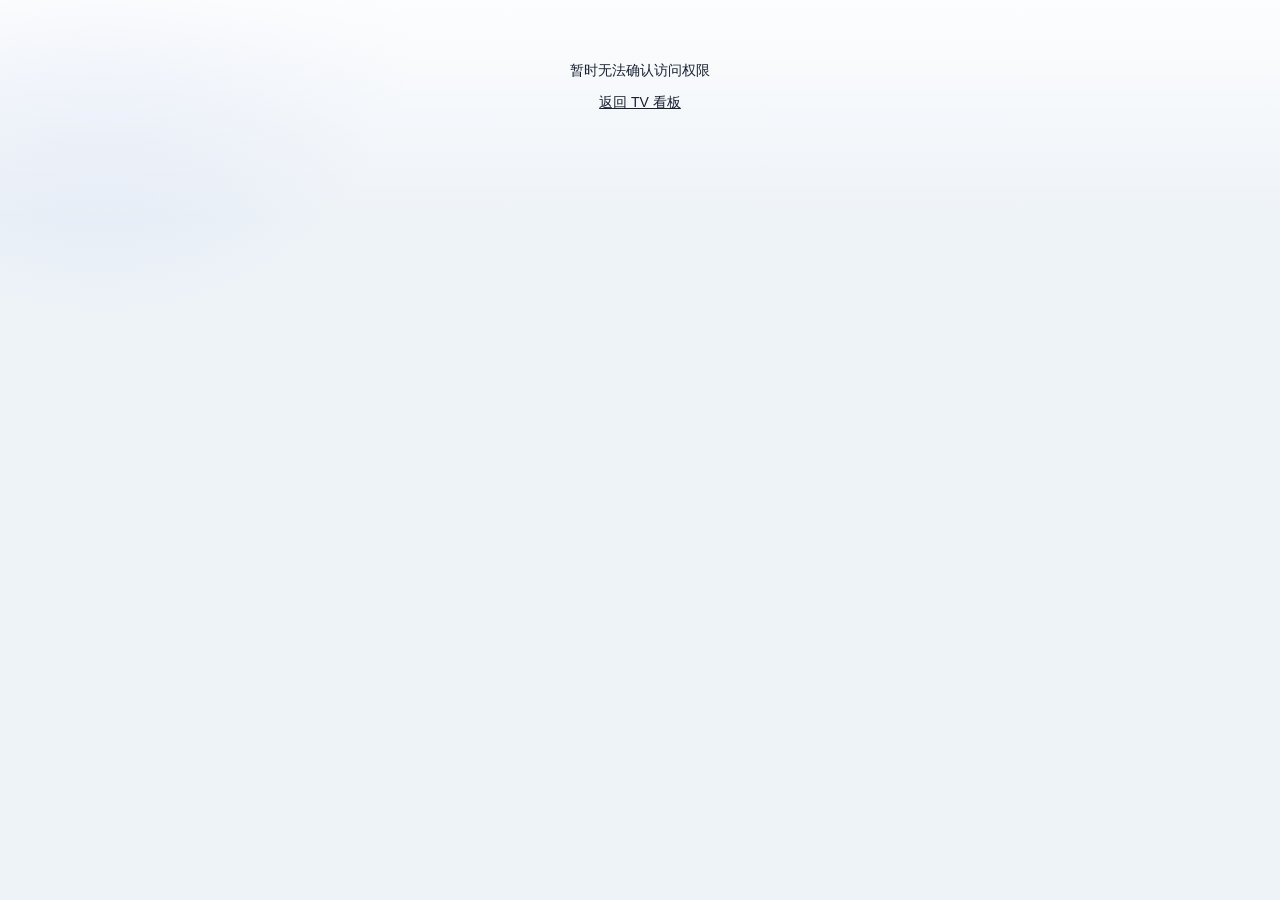
<file: static/admin.html>
<!DOCTYPE html>
<html lang="zh-CN">
<head>
  <script src="access.js"></script>
  <meta charset="UTF-8">
  <meta name="viewport" content="width=device-width, initial-scale=1.0">
  <title>后台管理 - Claw 项目排期看板</title>
  <script src="theme.js?v=20260608-trip1"></script>
  <link rel="stylesheet" href="styles.css?v=20260922-acceptance5">
  <script src="icons.js?v=20260608-trip1"></script>
</head>
<body>
  <div class="app-shell">
    <nav class="top-nav">
      <div class="brand">
        <span class="brand-mark loading" data-icon="admin"></span>
        <span class="brand-title loading" id="navTitle">Claw 项目排期看板 · 后台管理</span>
      </div>
      <div class="nav-links">
        <a class="nav-link" href="dashboard.html" data-nav-icon="board">前台看板</a>
        <a class="nav-link active" href="admin.html" data-nav-icon="admin">后台管理</a>
        <a class="nav-link" href="tv.html" data-nav-icon="tv">电视看板</a>
      </div>
    </nav>

    <main class="main">
      <div class="stack">
        <section class="toolbar">
          <div class="toolbar-title">
            <span data-icon="admin"></span>
            <h1>后台管理</h1>
            <span class="tag tag-muted">项目、人员、请假与系统配置</span>
          </div>
          <div class="toolbar-actions">
            <button class="btn btn-primary" id="addProjectBtn" type="button"><span data-icon="plus"></span>添加项目</button>
            <button class="btn btn-success" id="globalSyncBtn" type="button"><span data-icon="refresh"></span>同步组织</button>
            <button class="btn" id="globalSyncLogsBtn" type="button"><span data-icon="list"></span>查看同步日志</button>
            <button class="btn btn-success" id="syncPersonsBtn" type="button"><span data-icon="refresh"></span>同步人员</button>
            <button class="btn" id="bindPersonsBtn" type="button"><span data-icon="link"></span>绑定人员</button>
            <button class="btn btn-success" id="syncLeaveBtn" type="button"><span data-icon="refresh"></span>同步请假</button>
            <button class="btn" id="configBtn" type="button"><span data-icon="admin"></span>系统配置</button>
            <button class="btn" id="exportJsonBtn" type="button"><span data-icon="download"></span>导出 JSON</button>
            <button class="btn" id="exportCsvBtn" type="button"><span data-icon="download"></span>导出 CSV</button>
          </div>
        </section>

        <section class="card">
          <div class="card-head">
            <h2 class="card-title"><span data-icon="board"></span>项目列表</h2>
            <span class="tag tag-primary" id="projectCount">0 个</span>
          </div>
          <div class="table-wrap">
            <table>
              <thead>
                <tr>
                  <th>项目名称</th>
                  <th>开始日期</th>
                  <th>结束日期</th>
                  <th>出差状态</th>
                  <th>出差日期</th>
                  <th>出差人员</th>
                  <th>EasyAI 组织</th>
                  <th class="actions">操作</th>
                </tr>
              </thead>
              <tbody id="projectBody"></tbody>
            </table>
          </div>
          <details id="archivedProjects" class="project-archive">
            <summary>已归档项目 <span id="archiveCount">0</span></summary>
            <div class="table-wrap"><table>
              <thead><tr><th>项目名称</th><th>开始日期</th><th>结束日期</th><th>出差状态</th><th>出差日期</th><th>出差人员</th><th>EasyAI 组织</th><th>操作</th></tr></thead>
              <tbody id="archivedProjectBody"></tbody>
            </table></div>
          </details>
        </section>

        <section class="card">
          <div class="card-head">
            <h2 class="card-title"><span data-icon="users"></span>人员列表</h2>
            <span class="tag tag-primary" id="personCount">0 人</span>
          </div>
          <div id="personList"></div>
        </section>

        <section class="card">
          <div class="card-head">
            <h2 class="card-title"><span data-icon="calendar"></span>请假记录</h2>
            <span class="tag tag-primary" id="leaveRecordCount">0 条</span>
          </div>
          <div id="leaveRecordList"></div>
        </section>
      </div>
    </main>
  </div>

  <div class="modal-backdrop" id="projectModal">
    <div class="modal">
      <div class="modal-head">
        <h2 class="card-title" id="projectModalTitle">添加项目</h2>
        <button class="btn btn-sm" data-close-modal="projectModal" type="button"><span data-icon="close"></span></button>
      </div>
      <div class="modal-body form-grid">
        <div class="field"><label>项目名称</label><input class="input" id="projectName" type="text"></div>
        <div class="form-row">
          <div class="field"><label>开始日期</label><input class="input" id="projectStart" type="date"></div>
          <div class="field"><label>结束日期</label><input class="input" id="projectEnd" type="date"></div>
        </div>
        <div class="field">
          <label>项目颜色</label>
          <div class="color-picker-row" id="projectColorPicker"></div>
        </div>
      </div>
      <div class="modal-foot">
        <button class="btn" data-close-modal="projectModal" type="button">取消</button>
        <button class="btn btn-primary" id="saveProjectBtn" type="button"><span data-icon="save"></span>保存</button>
      </div>
    </div>
  </div>

  <div class="modal-backdrop" id="globalSyncModal">
    <div class="modal modal-wide">
      <div class="modal-head">
        <h2 class="card-title"><span data-icon="refresh"></span>全局组织同步</h2>
        <button class="btn btn-sm" data-close-modal="globalSyncModal" type="button"><span data-icon="close"></span></button>
      </div>
      <div class="modal-body">
        <div class="sync-summary" id="globalSyncSummary">点击“生成预览”读取所有项目差异。</div>
        <div class="table-wrap"><table><thead><tr><th>项目</th><th>组织</th><th>成员差异</th><th>冲突/未匹配</th><th>删除策略</th></tr></thead><tbody id="globalSyncBody"><tr><td colspan="5" class="table-empty">尚未生成预览</td></tr></tbody></table></div>
      </div>
      <div class="modal-foot">
        <button class="btn" data-close-modal="globalSyncModal" type="button">关闭</button>
        <button class="btn btn-primary" id="globalSyncPreviewBtn" type="button"><span data-icon="refresh"></span>生成预览</button>
        <button class="btn btn-success" id="globalSyncRunBtn" type="button" disabled><span data-icon="play"></span>确认执行</button>
      </div>
    </div>
  </div>

  <div class="modal-backdrop" id="globalSyncLogsModal">
    <div class="modal modal-wide">
      <div class="modal-head"><h2 class="card-title"><span data-icon="list"></span>全局同步日志</h2><button class="btn btn-sm" data-close-modal="globalSyncLogsModal" type="button"><span data-icon="close"></span></button></div>
      <div class="modal-body"><div class="table-wrap"><table><thead><tr><th>时间</th><th>状态</th><th>新增</th><th>已存在</th><th>已移除</th><th>未匹配</th><th>冲突</th><th>待处理清理</th></tr></thead><tbody id="globalSyncLogsBody"><tr><td colspan="8" class="table-empty">读取中</td></tr></tbody></table></div></div>
      <div class="modal-foot"><button class="btn" data-close-modal="globalSyncLogsModal" type="button">关闭</button></div>
    </div>
  </div>

  <div class="modal-backdrop" id="actionConfirmModal">
    <div class="modal">
      <div class="modal-head"><h2 class="card-title" id="actionConfirmTitle">确认操作</h2><button class="btn btn-sm" data-close-modal="actionConfirmModal" type="button"><span data-icon="close"></span></button></div>
      <div class="modal-body"><div class="confirm-copy" id="actionConfirmBody"></div></div>
      <div class="modal-foot"><button class="btn" data-close-modal="actionConfirmModal" type="button">取消</button><button class="btn btn-success" id="actionConfirmBtn" type="button">确认执行</button></div>
    </div>
  </div>

  <div class="modal-backdrop" id="businessTripModal">
    <div class="modal">
      <div class="modal-head">
        <h2 class="card-title"><span data-icon="plane"></span>出差配置</h2>
        <button class="btn btn-sm" data-close-modal="businessTripModal" type="button"><span data-icon="close"></span></button>
      </div>
      <div class="modal-body form-grid">
        <input id="btProjectId" type="hidden">
        <div class="trip-summary">
          <span class="tag tag-trip">项目</span>
          <strong id="btProjectName"></strong>
        </div>
        <label class="toggle-row"><input type="checkbox" id="projectBusinessTrip">启用项目出差</label>
        <div class="form-row">
          <div class="field"><label>出发日期</label><input class="input" id="projectBusinessTripStart" type="date"></div>
          <div class="field"><label>返回日期</label><input class="input" id="projectBusinessTripEnd" type="date"></div>
        </div>
        <div class="field">
          <label>出差人员</label>
          <div class="person-check-grid" id="businessTripPersons"></div>
        </div>
      </div>
      <div class="modal-foot">
        <button class="btn" data-close-modal="businessTripModal" type="button">取消</button>
        <button class="btn btn-primary" id="saveBusinessTripBtn" type="button"><span data-icon="save"></span>保存出差配置</button>
      </div>
    </div>
  </div>

  <div class="modal-backdrop" id="syncPersonsModal">
    <div class="modal modal-wide">
      <div class="modal-head">
        <h2 class="card-title"><span data-icon="users"></span>同步钉钉人员</h2>
        <button class="btn btn-sm" data-close-modal="syncPersonsModal" type="button"><span data-icon="close"></span></button>
      </div>
      <div class="modal-body sync-modal-body">
        <div class="sync-toolbar">
          <button class="btn btn-success" id="fetchDingUsersBtn" type="button"><span data-icon="refresh"></span>获取钉钉人员</button>
          <span class="sync-sep"></span>
          <span class="sync-status" id="syncPersonsStatus">等待获取</span>
        </div>
        <div id="syncPersonsList"></div>
      </div>
      <div class="modal-foot">
        <button class="btn" data-close-modal="syncPersonsModal" type="button">取消</button>
        <button class="btn btn-primary" id="saveSelectedPersonsBtn" type="button"><span data-icon="save"></span>同步选中人员（0）</button>
      </div>
    </div>
  </div>

  <div class="modal-backdrop" id="bindingModal">
    <div class="modal modal-wide">
      <div class="modal-head">
        <h2 class="card-title"><span data-icon="link"></span>绑定人员</h2>
        <button class="btn btn-sm" data-close-modal="bindingModal" type="button"><span data-icon="close"></span></button>
      </div>
      <div class="modal-body">
        <div class="inline-actions">
          <button class="btn btn-success" id="refreshIdentityBtn" type="button"><span data-icon="refresh"></span>刷新绑定状态</button>
          <button class="btn btn-primary" id="bindAllIdentityBtn" type="button"><span data-icon="link"></span>一键绑定全部</button>
          <span class="muted">按钉钉稳定 ID 匹配 wowidea 用户，绑定操作不会修改原组织。</span>
        </div>
        <div class="table-wrap">
          <table>
            <thead><tr><th>Dashboard 用户</th><th>钉钉 ID</th><th>wowidea 用户 ID</th><th>状态</th><th>操作</th></tr></thead>
            <tbody id="identityBody"><tr><td colspan="5" class="table-empty">读取中</td></tr></tbody>
          </table>
        </div>
      </div>
      <div class="modal-foot"><button class="btn" data-close-modal="bindingModal" type="button">关闭</button></div>
    </div>
  </div>

  <div class="modal-backdrop" id="leaveModal">
    <div class="modal">
      <div class="modal-head">
        <h2 class="card-title">请假记录</h2>
        <button class="btn btn-sm" data-close-modal="leaveModal" type="button"><span data-icon="close"></span></button>
      </div>
      <div class="modal-body form-grid">
        <div class="field"><label>人员</label><input class="input" id="leavePersonName" type="text" disabled></div>
        <div class="field"><label>请假类型</label><input class="input" id="leaveType" type="text" value="请假"></div>
        <div class="form-row">
          <div class="field"><label>开始日期</label><input class="input" id="leaveStart" type="date"></div>
          <div class="field"><label>结束日期</label><input class="input" id="leaveEnd" type="date"></div>
        </div>
      </div>
      <div class="modal-foot">
        <button class="btn btn-danger" id="clearLeaveBtn" type="button">清空请假</button>
        <button class="btn" data-close-modal="leaveModal" type="button">取消</button>
        <button class="btn btn-primary" id="saveLeaveBtn" type="button"><span data-icon="save"></span>保存</button>
      </div>
    </div>
  </div>

  <div class="modal-backdrop" id="configModal">
    <div class="modal modal-wide">
      <div class="modal-head">
        <h2 class="card-title">系统配置</h2>
        <button class="btn btn-sm" data-close-modal="configModal" type="button"><span data-icon="close"></span></button>
      </div>
      <div class="modal-body settings-grid">
        <section class="settings-section settings-wide">
          <h3>基础设置</h3>
          <div class="settings-basics">
          <div class="field"><label>项目标题</label><input class="input" id="projectTitle" type="text"></div>
          <div class="field"><label>默认分配天数</label><input class="input" id="defaultAssignDays" type="number" min="1" max="30"></div>
          <div class="field"><label>界面主题色</label><input class="input color-input" id="themePrimary" type="color"></div>
          </div>
        </section>
        <section class="settings-section">
          <h3>钉钉同步</h3>
          <div class="inline-actions"><span class="tag" id="dingSavedTag">未配置</span><button class="btn btn-sm" id="editDingBtn" type="button">编辑</button></div>
          <div id="dingCredentialFields" hidden>
          <div class="field"><label>钉钉 AppKey</label>
            <div class="input-row">
              <input class="input" id="dingAppKey" type="text" readonly>
            </div>
          </div>
          <div class="field"><label>钉钉 AppSecret</label>
            <div class="input-row">
              <input class="input" id="dingAppSecret" type="password" readonly>
            </div>
          </div>
          <div class="ding-save-row" id="dingSaveRow" style="display:none">
            <button class="btn btn-primary btn-sm" id="saveDingBtn" type="button"><span data-icon="save"></span>保存钉钉配置</button>
            <button class="btn btn-sm" id="cancelDingEditBtn" type="button">取消</button>
          </div>
          <div class="inline-actions">
            <button class="btn btn-success" id="testDingTalkBtn" type="button"><span data-icon="refresh"></span>测试钉钉连接</button>
            <span class="tag" id="dingTestResult" style="display:none"></span>
          </div>
          </div>
        </section>
        <section class="settings-section">
          <h3>wowidea.top 项目组织同步</h3>
          <div class="inline-actions"><span class="tag" id="easyaiAdminCredentialsStatus">未配置</span><button class="btn btn-sm" id="editEasyAIBtn" type="button">编辑</button></div>
          <div id="easyaiCredentialFields" hidden>
          <div class="field"><label>wowidea.top 管理员账号</label>
            <div class="input-row"><input class="input" id="easyaiAdminUsername" type="text" autocomplete="off" placeholder="留空保留已保存账号"></div>
          </div>
          <div class="field"><label>wowidea.top 管理员密码</label>
            <div class="input-row"><input class="input" id="easyaiAdminPassword" type="password" autocomplete="new-password" placeholder="留空保留已保存密码"></div>
          </div>
          <div class="inline-actions">
            <button class="btn btn-primary" id="saveEasyAICredentialsBtn" type="button"><span data-icon="save"></span>保存管理员账号</button>
            <button class="btn" id="cancelEasyAIEditBtn" type="button">取消</button>
          </div>
          <div class="inline-actions">
            <button class="btn btn-success" id="testEasyAIKeyBtn" type="button"><span data-icon="refresh"></span>测试 wowidea 连接</button>
            <span class="tag" id="easyaiTestResult" style="display:none"></span>
          </div>
          <div class="muted">账号和密码只提交给本地后端加密保存，页面不会回显密码或 JWT。</div>
          </div>
        </section>
        <section class="settings-section settings-wide">
          <h3>组织自动同步</h3>
          <div class="settings-schedule">
          <label><input id="projectSyncEnabled" type="checkbox">启用自动同步</label>
          <div class="field"><label for="projectSyncHours">同步周期（小时）</label><input class="input" id="projectSyncHours" type="number" min="1" max="168" step="1" value="1"></div>
          <button class="btn btn-primary" id="saveProjectScheduleBtn" type="button">保存同步设置</button>
          </div>
          <div class="muted">保存后即时生效，下次执行从保存时间起计算。关闭不影响手动同步。</div>
          <div class="muted">项目过期后仅清空项目成员，保留 wowidea 项目组织。</div>
        </section>
        <section class="settings-section">
          <h3>部门颜色</h3>
          <div class="dept-color-grid" id="deptColorGrid"></div>
        </section>
        <section class="settings-section">
          <h3>状态颜色</h3>
          <div class="status-color-grid" id="statusColorGrid">
            <div class="field"><label>即将出差</label><input class="input color-input" id="tripUpcomingColor" type="color"></div>
            <div class="field"><label>出差中</label><input class="input color-input" id="tripActiveColor" type="color"></div>
            <div class="field"><label>请假中</label><input class="input color-input" id="leaveActiveColor" type="color"></div>
            <div class="field"><label>即将请假</label><input class="input color-input" id="leaveUpcomingColor" type="color"></div>
            <div class="field"><label>冲突提示</label><input class="input color-input" id="conflictColor" type="color"></div>
          </div>
        </section>
      </div>
      <div class="modal-foot">
        <button class="btn" data-close-modal="configModal" type="button">取消</button>
        <button class="btn btn-warning" id="resetConfigBtn" type="button"><span data-icon="refresh"></span>恢复默认颜色</button>
        <button class="btn btn-primary" id="saveConfigBtn" type="button"><span data-icon="save"></span>保存配置</button>
      </div>
    </div>
  </div>

  <div class="toast" id="toast" style="display:none"></div>
  <script src="admin.js?v=20260922-acceptance8"></script>
  <script>DashboardAccess.start(() => AdminApp.init());</script>
</body>
</html>
</file>
<file: static/styles.css>
:root {
  color-scheme: light;
  --bg: #eef3f8;
  --surface: #ffffff;
  --surface-2: #f8fafc;
  --line: #dfe5ee;
  --line-soft: #edf1f6;
  --text: #172033;
  --muted: #667085;
  --muted-2: #98a2b3;
  --primary: #3157d5;
  --primary-2: #2344b5;
  --primary-soft: #e9efff;
  --success: #16a34a;
  --warning: #d97706;
  --danger: #dc2626;
  --danger-soft: #fff1f2;
  --trip: #c2410c;
  --trip-upcoming: #15803d;
  --trip-active: #c2410c;
  --leave-active: #dc2626;
  --leave-upcoming: #2563eb;
  --leave: #dc2626;
  --shadow: 0 12px 34px rgba(28, 39, 64, 0.08);
  --radius: 8px;
  --radius-pill: 999px;
  --nav-h: 60px;
  --left-w: 232px;
  --row-h: 42px;
  --head-h: 68px;
}

* {
  box-sizing: border-box;
}

html,
body {
  margin: 0;
  min-height: 100%;
  overflow-x: hidden;
}

body {
  color: var(--text);
  background:
    linear-gradient(180deg, rgba(255,255,255,0.86), rgba(255,255,255,0) 220px),
    radial-gradient(circle at 8% 0%, rgba(49, 87, 213, 0.10), transparent 320px),
    var(--bg);
  font-family: -apple-system, BlinkMacSystemFont, "Segoe UI", "PingFang SC", "Microsoft YaHei", sans-serif;
  font-size: 14px;
  letter-spacing: 0;
}

button,
input,
select,
textarea {
  font: inherit;
}

a {
  color: inherit;
}

.app-shell {
  min-height: 100vh;
}

.top-nav {
  position: sticky;
  top: 0;
  z-index: 100;
  height: var(--nav-h);
  display: flex;
  align-items: center;
  justify-content: space-between;
  gap: 16px;
  padding: 0 24px;
  background: rgba(255, 255, 255, 0.90);
  border-bottom: 1px solid var(--line);
  backdrop-filter: blur(10px);
}

.brand {
  display: inline-flex;
  align-items: center;
  gap: 10px;
  min-width: 0;
  font-weight: 700;
  font-size: 17px;
}

.brand-mark {
  width: 32px;
  height: 32px;
  display: inline-flex;
  align-items: center;
  justify-content: center;
  border-radius: 10px;
  color: #fff;
  background: linear-gradient(135deg, var(--primary), #111827);
  flex: 0 0 auto;
  transition: background 200ms ease;
}

.brand-mark.loading {
  opacity: 0;
}

.brand-title {
  overflow: hidden;
  text-overflow: ellipsis;
  white-space: nowrap;
}

.brand-title.loading {
  opacity: 0;
}

.nav-links {
  display: flex;
  align-items: center;
  gap: 6px;
  margin: 0;
  padding: 0;
  list-style: none;
}

.nav-link {
  border: 0;
  background: transparent;
  color: var(--muted);
  padding: 8px 12px;
  border-radius: 999px;
  cursor: pointer;
  text-decoration: none;
  display: inline-flex;
  align-items: center;
  gap: 7px;
  font-weight: 600;
  white-space: nowrap;
}

.nav-link:hover,
.nav-link.active {
  color: var(--primary);
  background: var(--primary-soft);
}

.main {
  width: min(1800px, 100%);
  min-width: 0;
  margin: 0 auto;
  padding: 18px 24px 28px;
}

.main.full {
  width: 100%;
}

.stack {
  display: grid;
  gap: 14px;
}

.toolbar,
.panel,
.card {
  background: var(--surface);
  border: 1px solid var(--line);
  border-radius: 10px;
  box-shadow: var(--shadow);
}

.toolbar {
  display: flex;
  align-items: center;
  justify-content: space-between;
  gap: 12px;
  padding: 14px 16px;
}

.toolbar-title {
  display: flex;
  align-items: center;
  gap: 9px;
  min-width: 0;
}

.toolbar-title h1,
.toolbar-title h2 {
  margin: 0;
  font-size: 16px;
  font-weight: 750;
}

.toolbar-actions {
  display: flex;
  align-items: center;
  justify-content: flex-end;
  gap: 8px;
  flex-wrap: wrap;
}

.btn {
  border: 1px solid var(--line);
  background: var(--surface);
  color: var(--text);
  min-height: 34px;
  padding: 7px 11px;
  border-radius: var(--radius-pill);
  display: inline-flex;
  align-items: center;
  justify-content: center;
  gap: 7px;
  cursor: pointer;
  font-weight: 650;
  text-decoration: none;
  transition: background 140ms ease, border-color 140ms ease, color 140ms ease, transform 140ms ease, box-shadow 140ms ease;
}

.btn:hover {
  border-color: #c9d3e2;
  background: var(--surface-2);
  box-shadow: 0 7px 18px rgba(28, 39, 64, 0.08);
}

.btn:active {
  transform: translateY(1px);
}

.btn-primary {
  border-color: var(--primary);
  background: var(--primary);
  color: #fff;
}

.btn-primary:hover {
  border-color: var(--primary-2);
  background: var(--primary-2);
}

.btn-danger {
  border-color: #fecaca;
  background: var(--danger-soft);
  color: var(--danger);
}

.btn-danger.active,
.btn-danger:hover {
  border-color: var(--danger);
  background: var(--danger);
  color: #fff;
}

.btn-success {
  border-color: #bbf7d0;
  background: #f0fdf4;
  color: var(--success);
}

.btn-warning {
  border-color: #fed7aa;
  background: #fff7ed;
  color: var(--warning);
}

.btn-sm {
  min-height: 30px;
  padding: 5px 9px;
  font-size: 12px;
}

.icon {
  width: 17px;
  height: 17px;
  display: inline-block;
  flex: 0 0 auto;
}

.icon svg {
  width: 100%;
  height: 100%;
  display: block;
}

.tag {
  display: inline-flex;
  align-items: center;
  gap: 5px;
  min-height: 24px;
  padding: 3px 8px;
  border-radius: var(--radius-pill);
  font-size: 12px;
  font-weight: 700;
  border: 1px solid var(--line);
  background: var(--surface-2);
  color: var(--muted);
  white-space: nowrap;
}

.tag-primary {
  background: var(--primary-soft);
  border-color: #c7d8ff;
  color: var(--primary);
}

.tag-danger {
  background: var(--danger-soft);
  border-color: #fecdd3;
  color: var(--danger);
}

.tag-muted {
  background: #f1f5f9;
  color: #475569;
}

.tag-trip {
  background: color-mix(in srgb, var(--trip-active) 12%, #fff);
  border-color: color-mix(in srgb, var(--trip-active) 42%, #fff);
  color: var(--trip-active);
}

.tag-trip-upcoming {
  background: color-mix(in srgb, var(--trip-upcoming) 12%, #fff);
  border-color: color-mix(in srgb, var(--trip-upcoming) 42%, #fff);
  color: var(--trip-upcoming);
}

.tag-leave-active {
  background: color-mix(in srgb, var(--leave-active) 12%, #fff);
  border-color: color-mix(in srgb, var(--leave-active) 42%, #fff);
  color: var(--leave-active);
}

.tag-leave-upcoming {
  background: color-mix(in srgb, var(--leave-upcoming) 12%, #fff);
  border-color: color-mix(in srgb, var(--leave-upcoming) 42%, #fff);
  color: var(--leave-upcoming);
}

.board-layout {
  display: grid;
  gap: 14px;
}

.person-pool {
  padding: 12px;
}

.person-pool.hidden {
  display: none;
}

.pool-head {
  display: flex;
  align-items: center;
  justify-content: space-between;
  gap: 12px;
  margin-bottom: 10px;
}

.pool-title {
  display: flex;
  align-items: center;
  gap: 8px;
  font-weight: 750;
}

.pool-body {
  display: grid;
  gap: 10px;
}

/* 人员池按工作属性分成三条横向带；部门卡片和人员芯片都可在窄屏自动换行。 */
.dept-row {
  display: flex;
  flex-wrap: wrap;
  align-items: flex-start;
  gap: 10px;
}

.dept-row .dept-group {
  flex: 1 1 280px;
  min-width: min(280px, 100%);
}

.dept-row-1 .dept-group:first-child { flex: 1 1 calc(33.333% - 10px); }
.dept-row-1 .dept-group:last-child { flex: 2 1 calc(66.667% - 10px); }

.dept-group {
  border: 1px solid var(--line-soft);
  border-radius: var(--radius);
  overflow: hidden;
  background: var(--surface);
}

.dept-head {
  display: flex;
  align-items: center;
  gap: 8px;
  width: 100%;
  border: 0;
  background: var(--surface-2);
  padding: 8px 10px;
  cursor: pointer;
  text-align: left;
  color: var(--text);
}

.dept-dot,
.row-dot {
  width: 10px;
  height: 10px;
  border-radius: 3px;
  flex: 0 0 auto;
}

.dept-name {
  font-weight: 750;
}

.dept-count {
  margin-left: auto;
}

.dept-chips {
  display: flex;
  flex-wrap: wrap;
  gap: 8px;
  padding: 10px;
}

.person-chip {
  display: inline-flex;
  align-items: center;
  gap: 7px;
  min-height: 32px;
  border: 1px solid var(--line);
  border-radius: var(--radius-pill);
  background: #fff;
  color: var(--text);
  padding: 5px 10px;
  cursor: grab;
  touch-action: none;
  user-select: none;
  font-weight: 700;
  transition: border-color 120ms ease, box-shadow 120ms ease, transform 120ms ease;
}

.board-visibility-toggle {
  display: inline-flex;
  align-items: center;
  gap: 5px;
  color: var(--muted);
  font-size: 12px;
  white-space: nowrap;
}

.person-chip:hover,
.person-chip.selected {
  border-color: var(--primary);
  box-shadow: 0 0 0 3px rgba(49, 87, 213, 0.11);
}

.person-chip.dragging {
  opacity: 0.35;
  transform: scale(0.98);
}

.person-chip.leave {
  border-color: color-mix(in srgb, var(--leave-active) 42%, #fff);
  color: var(--leave-active);
  background: color-mix(in srgb, var(--leave-active) 12%, #fff);
  opacity: 0.75;
}

.person-chip.leave-upcoming {
  border-color: color-mix(in srgb, var(--leave-upcoming) 42%, #fff);
  color: var(--leave-upcoming);
  background: color-mix(in srgb, var(--leave-upcoming) 12%, #fff);
}

.person-chip.trip {
  border-color: color-mix(in srgb, var(--trip-active) 42%, #fff);
  color: var(--trip-active);
  background: color-mix(in srgb, var(--trip-active) 12%, #fff);
}

.person-chip.trip-upcoming {
  border-color: color-mix(in srgb, var(--trip-upcoming) 42%, #fff);
  color: var(--trip-upcoming);
  background: color-mix(in srgb, var(--trip-upcoming) 12%, #fff);
}

/* 未分配人员：绿色标记 */
.dept-dot-unassigned {
  background: #16a34a !important;
  box-shadow: 0 0 0 3px rgba(22, 163, 74, 0.18);
}

.person-chip.unassigned {
  border-color: #bbf7d0;
  background: #f0fdf4;
}

[hidden] { display: none !important; }
.binding-badge {
  display: inline-flex;
  align-items: center;
  flex-shrink: 0;
  padding: 2px 5px;
  border-radius: 5px;
  font-size: 10px;
  line-height: 1.4;
}
.binding-badge.is-bound { color: #166534; background: #dcfce7; }
.binding-badge.is-unbound { color: #92400e; background: #fef3c7; }
.organization-sync {
  display: inline-flex;
  padding: 5px 8px;
  border-radius: 7px;
  font-size: 12px;
  color: #475569;
  background: #f1f5f9;
}
.organization-sync.is-consistent { color: #166534; background: #dcfce7; }
.organization-sync.is-pending { color: #92400e; background: #fef3c7; }
.board-layout > .toolbar { flex-wrap: wrap; }
.board-layout .toolbar-title { flex: 1 1 650px; flex-wrap: wrap; }
.board-layout .toolbar-title h1 { white-space: nowrap; flex-shrink: 0; }
.board-layout .toolbar-actions { flex: 0 0 auto; }

.gantt-wrapper {
  background: var(--surface);
  border: 1px solid var(--line);
  border-radius: 10px;
  box-shadow: var(--shadow);
  min-width: 0;
  max-width: 100%;
  overflow-x: auto;
}

.gantt {
  display: flex;
  min-width: 920px;
  position: relative;
}

.gantt-left {
  width: var(--left-w);
  min-width: var(--left-w);
  position: sticky;
  left: 0;
  z-index: 20;
  background: var(--surface);
  border-right: 1px solid var(--line);
}

.gantt-left-head,
.gantt-dates {
  height: var(--head-h);
  background: linear-gradient(180deg, #fbfdff, #f3f6fb);
  border-bottom: 1px solid var(--line);
}

.gantt-left-head {
  display: flex;
  align-items: center;
  gap: 8px;
  padding: 0 12px;
  font-weight: 800;
  position: sticky;
  top: 0;
  z-index: 25;
}

.gantt-row-label {
  height: var(--row-h);
  display: flex;
  align-items: center;
  gap: 8px;
  padding: 0 12px;
  border-bottom: 1px solid var(--line-soft);
  white-space: nowrap;
  overflow: hidden;
  text-overflow: ellipsis;
  transition: background 160ms ease, color 160ms ease, opacity 160ms ease, box-shadow 160ms ease;
}

.gantt-row-label.project {
  font-weight: 800;
  background: #fbfdff;
}

.project-trip-icon {
  width: 16px;
  height: 16px;
  display: inline-flex;
  align-items: center;
  justify-content: center;
  flex: 0 0 auto;
  color: var(--trip-active, var(--trip));
  margin-left: auto;
}

.gantt-row-label.person.person-hover,
.gantt-row-label.person.person-active {
  background: var(--primary-soft);
  color: var(--primary);
  box-shadow: inset 3px 0 0 var(--primary);
}

.gantt-row-label.person {
  padding-left: 28px;
  color: #344054;
}

.gantt-right {
  flex: 1;
  min-width: 0;
  display: flex;
  flex-direction: column;
  position: relative;
}

.gantt-dates {
  display: flex;
  position: sticky;
  top: 0;
  z-index: 10;
  cursor: grab;
}

.gantt-dates.dragging {
  cursor: grabbing;
}

.date-cell {
  position: relative;
  flex: 0 0 auto;
  display: flex;
  flex-direction: column;
  align-items: center;
  justify-content: flex-end;
  gap: 3px;
  padding-bottom: 8px;
  border-right: 1px solid var(--line-soft);
  user-select: none;
}

.date-cell.weekend {
  color: var(--danger);
  background: #fff8f8;
}

.date-cell.holiday {
  color: #c2410c;
  background: #fff7ed;
}

.date-cell.today {
  background: var(--primary-soft);
  color: var(--primary);
  box-shadow: inset 0 -2px 0 var(--primary);
}

.date-cell.holiday.today {
  background: linear-gradient(135deg, var(--primary-soft) 0%, #fff7ed 100%);
  color: var(--primary);
  box-shadow: inset 0 -2px 0 var(--primary);
}

.date-cell.month-start {
  border-left: 2px solid var(--primary);
}

.date-num {
  font-weight: 850;
  margin-top: 0;
}

.date-week {
  color: var(--muted-2);
  font-size: 11px;
}

.date-cell.weekend .date-week,
.date-cell.today .date-week,
.date-cell.holiday .date-week {
  color: currentColor;
}

.month-label {
  position: absolute;
  top: 8px;
  left: 50%;
  transform: translateX(-50%);
  font-size: 11px;
  color: var(--primary);
  font-weight: 800;
  line-height: 1;
  padding: 3px 7px;
  border-radius: var(--radius-pill);
  background: rgba(49, 87, 213, 0.10);
  white-space: nowrap;
}

.gantt-body {
  position: relative;
}

.gantt-bg {
  position: absolute;
  inset: 0;
  display: flex;
  pointer-events: none;
}

.bg-col {
  flex: 0 0 auto;
  border-right: 1px solid #f3f5f8;
}

.bg-col.weekend {
  background: rgba(220, 38, 38, 0.035);
}

.bg-col.holiday {
  background: rgba(194, 65, 12, 0.045);
}

.bg-col.today {
  background: rgba(37, 99, 235, 0.055);
}

/* 甘特图悬浮日期红线（放在日期头内，从日期头底部向下延伸） */
.gantt-hover-line {
  display: none;
  position: absolute;
  top: 100%;
  left: 0;
  width: 2px;
  background: var(--danger, #dc2626);
  pointer-events: none;
  z-index: 20;
  opacity: 0.6;
}

.gantt-row {
  position: relative;
  height: var(--row-h);
  border-bottom: 1px solid var(--line-soft);
  transition: background 120ms ease, box-shadow 120ms ease;
}

.gantt-row.drop-ok {
  background: rgba(49, 87, 213, 0.05);
  box-shadow: inset 0 0 0 1px rgba(49, 87, 213, 0.16);
}

.gantt-row.person-hover {
  background: rgba(49, 87, 213, 0.045);
}

.bar {
  position: absolute;
  top: 7px;
  height: 28px;
  border-radius: 10px;
  display: flex;
  align-items: center;
  gap: 5px;
  padding: 0 10px;
  color: #fff;
  font-size: 12px;
  font-weight: 800;
  min-width: 20px;
  overflow: hidden;
  white-space: nowrap;
  box-shadow: 0 2px 8px rgba(15, 23, 42, 0.14);
  user-select: none;
  will-change: auto;
  contain: layout paint;
  transition: box-shadow 140ms ease, filter 140ms ease, opacity 140ms ease;
}

.bar-label {
  overflow: hidden;
  text-overflow: ellipsis;
}

.bar.project-bar {
  cursor: default;
  top: 3px;
  height: 36px;
  border-radius: 10px;
  font-size: 14px;
  font-weight: 850;
  padding: 0 12px;
  box-shadow: 0 3px 12px rgba(15, 23, 42, 0.18);
}

.trip-marker {
  display: inline-flex;
  align-items: center;
  justify-content: center;
  color: #fff;
  opacity: 0.9;
  pointer-events: none;
  z-index: 2;
}

.trip-marker .icon {
  width: 14px;
  height: 14px;
  filter: drop-shadow(0 1px 2px rgba(0, 0, 0, 0.3));
}

.bar.person-bar {
  cursor: grab;
  touch-action: none;
}

.bar.person-bar:hover {
  box-shadow: 0 5px 14px rgba(15, 23, 42, 0.2);
}

.bar.dragging {
  z-index: 50;
  cursor: grabbing;
  opacity: 0.92;
  will-change: transform, width;
  transition: none !important;
  filter: saturate(1.06);
}

.bar.person-match {
  box-shadow: 0 0 0 3px rgba(49, 87, 213, 0.26), 0 9px 26px rgba(28, 39, 64, 0.20);
  filter: saturate(1.12);
  z-index: 45;
}

.bar.project-suggest {
  box-shadow: 0 0 0 3px rgba(217, 119, 6, 0.28), 0 7px 20px rgba(28, 39, 64, 0.18);
  filter: saturate(1.08);
  z-index: 42;
}

.bar.merge-target {
  opacity: 0.28;
  filter: saturate(0.75);
  outline: 2px dashed rgba(49, 87, 213, 0.45);
  outline-offset: 2px;
}

.bar.settling {
  transition: transform 180ms cubic-bezier(.2,.8,.2,1), width 180ms cubic-bezier(.2,.8,.2,1), left 180ms cubic-bezier(.2,.8,.2,1);
}

.bar.selected {
  outline: 2px solid #111827;
  outline-offset: 2px;
}

.bar-resize {
  position: absolute;
  top: 0;
  bottom: 0;
  width: 12px;
  cursor: ew-resize;
}

.bar-resize.left {
  left: 0;
}

.bar-resize.right {
  right: 0;
}

.readonly .bar-resize {
  display: none;
}

.drop-placeholder {
  position: absolute;
  top: 7px;
  height: 28px;
  border: 2px dashed var(--primary);
  border-radius: 10px;
  background: rgba(49, 87, 213, 0.12);
  pointer-events: none;
  z-index: 30;
  transition: transform 90ms linear, width 90ms linear;
  will-change: transform, width;
  left: 0;
}

.drag-ghost {
  position: fixed;
  left: 0;
  top: 0;
  z-index: 2000;
  pointer-events: none;
  min-height: 34px;
  display: inline-flex;
  align-items: center;
  gap: 8px;
  padding: 8px 12px;
  border-radius: var(--radius-pill);
  background: #111827;
  color: #fff;
  box-shadow: 0 18px 42px rgba(15, 23, 42, 0.25);
  font-weight: 800;
  opacity: 0.96;
  transform: translate3d(-999px, -999px, 0);
  will-change: transform;
}

.drag-ghost .dept-dot {
  box-shadow: 0 0 0 3px rgba(255,255,255,0.16);
}

.empty-state {
  min-height: 260px;
  display: grid;
  place-items: center;
  padding: 36px 20px;
  color: var(--muted);
  text-align: center;
}

.empty-box {
  display: grid;
  justify-items: center;
  gap: 10px;
}

.empty-box .icon {
  width: 42px;
  height: 42px;
  color: var(--muted-2);
}

.table-wrap {
  overflow-x: auto;
}

table {
  width: 100%;
  border-collapse: collapse;
}

th,
td {
  padding: 11px 12px;
  border-bottom: 1px solid var(--line-soft);
  text-align: left;
  vertical-align: middle;
  font-size: 13px;
}

th {
  background: #f8fafc;
  color: var(--muted);
  font-weight: 800;
}

tr:hover td {
  background: #fbfdff;
}

.card {
  padding: 14px;
}

.card-head {
  display: flex;
  align-items: center;
  justify-content: space-between;
  gap: 12px;
  padding-bottom: 10px;
  margin-bottom: 12px;
  border-bottom: 1px solid var(--line-soft);
}

.card-title {
  display: flex;
  align-items: center;
  gap: 8px;
  margin: 0;
  font-size: 15px;
  font-weight: 800;
}

.grid {
  display: grid;
  gap: 14px;
}

.grid.cols-2 {
  grid-template-columns: repeat(2, minmax(0, 1fr));
}

.form-grid {
  display: grid;
  gap: 12px;
}

.form-row {
  display: grid;
  grid-template-columns: repeat(2, minmax(0, 1fr));
  gap: 12px;
}

.field {
  display: grid;
  gap: 6px;
}

.field label {
  color: var(--muted);
  font-size: 12px;
  font-weight: 800;
}

.input,
.select,
textarea {
  width: 100%;
  border: 1px solid var(--line);
  border-radius: var(--radius);
  background: #fff;
  color: var(--text);
  min-height: 36px;
  padding: 8px 10px;
  outline: none;
}

.input:focus,
.select:focus,
textarea:focus {
  border-color: var(--primary);
  box-shadow: 0 0 0 3px rgba(49, 87, 213, 0.12);
}

.color-choice {
  width: 34px;
  height: 34px;
  padding: 0;
  border-radius: 50%;
  border: 2px solid #fff;
  box-shadow: 0 0 0 1px var(--line), 0 8px 18px rgba(28, 39, 64, 0.10);
  cursor: pointer;
  overflow: hidden;
}

.color-choice.active {
  box-shadow: 0 0 0 3px var(--primary-soft), 0 0 0 5px var(--primary);
}

.color-picker-row {
  display: grid;
  gap: 10px;
}

.color-presets {
  display: flex;
  flex-wrap: wrap;
  gap: 9px;
}

.custom-color {
  position: relative;
  display: inline-flex;
  align-items: center;
  justify-content: center;
  border-style: dashed;
}

.custom-color.active {
  border-style: solid;
}

.custom-color input,
.color-input {
  width: 48px;
  height: 48px;
  border: 0;
  padding: 0;
  margin: -9px;
  cursor: pointer;
  opacity: 0;
}

.color-input {
  width: 34px;
  height: 34px;
  min-height: 34px;
  padding: 0;
  margin: 0;
  opacity: 1;
  border-radius: 50%;
  border: 2px solid #fff;
  box-shadow: 0 0 0 1px var(--line), 0 8px 18px rgba(28, 39, 64, 0.10);
  overflow: hidden;
}

.color-input::-webkit-color-swatch-wrapper {
  padding: 0;
}

.color-input::-webkit-color-swatch {
  border: 0;
  border-radius: 50%;
}

.color-swatch {
  width: 14px;
  height: 14px;
  display: inline-block;
  border-radius: 50%;
  margin-right: 8px;
  vertical-align: -2px;
  box-shadow: inset 0 0 0 1px rgba(15, 23, 42, 0.12);
}

.actions {
  text-align: right;
  white-space: nowrap;
}

td.actions,
th.actions {
  text-align: right;
}

td.actions {
  display: flex;
  justify-content: flex-end;
  gap: 7px;
  flex-wrap: wrap;
}

.table-empty {
  height: 84px;
  color: var(--muted);
  text-align: center;
}

.admin-person-section {
  display: grid;
  gap: 10px;
}

.admin-person-section + .admin-person-section {
  margin-top: 14px;
  padding-top: 14px;
  border-top: 1px solid var(--line-soft);
}

.admin-person-head {
  display: flex;
  align-items: center;
  gap: 8px;
  min-height: 28px;
}

.admin-person-grid {
  display: grid;
  grid-template-columns: repeat(auto-fill, minmax(245px, 1fr));
  gap: 9px;
}

.admin-person-card {
  min-height: 52px;
  display: flex;
  align-items: center;
  gap: 8px;
  padding: 8px 9px;
  border: 1px solid var(--line-soft);
  border-radius: var(--radius);
  background: #fbfdff;
  flex-wrap: wrap;
}

.admin-person-card .person-main {
  flex: 1 1 120px;
  min-width: 80px;
}

.admin-person-card .tag,
.admin-person-card .btn {
  flex: 0 0 auto;
}

.admin-person-card:hover {
  border-color: #cbd5e1;
  background: #fff;
}

.person-dot {
  width: 32px;
  height: 32px;
  border-radius: 50%;
  display: inline-flex;
  align-items: center;
  justify-content: center;
  color: #fff;
  font-size: 13px;
  font-weight: 850;
  box-shadow: inset 0 0 0 1px rgba(255,255,255,0.3);
}

.person-main {
  flex: 1 1 auto;
  min-width: 0;
  display: grid;
  gap: 2px;
}

.person-main strong,
.person-main small {
  overflow: hidden;
  text-overflow: ellipsis;
  white-space: nowrap;
}

.person-main small {
  color: var(--muted);
  font-size: 11px;
}

.trip-summary,
.toggle-row,
.inline-actions {
  display: flex;
  align-items: center;
  gap: 10px;
  flex-wrap: wrap;
}

.trip-summary {
  min-height: 40px;
  padding: 10px 12px;
  border: 1px solid var(--line-soft);
  border-radius: var(--radius);
  background: #f8fafc;
}

.toggle-row {
  width: fit-content;
  min-height: 34px;
  padding: 7px 10px;
  border: 1px solid var(--line);
  border-radius: var(--radius-pill);
  background: #fff;
  cursor: pointer;
  font-weight: 750;
}

.person-check-grid {
  display: grid;
  grid-template-columns: repeat(auto-fill, minmax(150px, 1fr));
  gap: 8px;
}

.person-check {
  display: flex;
  align-items: center;
  gap: 8px;
  min-height: 42px;
  padding: 7px 9px;
  border: 1px solid var(--line-soft);
  border-radius: var(--radius);
  background: #fff;
  cursor: pointer;
  font-weight: 700;
}

.person-check:hover {
  border-color: var(--primary);
  background: var(--primary-soft);
}

.person-check .person-dot {
  width: 26px;
  height: 26px;
  font-size: 12px;
}

.sync-user-grid {
  display: grid;
  grid-template-columns: repeat(auto-fill, minmax(230px, 1fr));
  gap: 9px;
  max-height: 420px;
  overflow: auto;
  padding-right: 4px;
}

/* ===== 同步钉钉人员弹窗布局 ===== */
.sync-modal-body {
  display: flex;
  flex-direction: column;
  gap: 14px;
  padding: 16px;
  max-height: min(72vh, 640px);
  overflow: auto;
}

.sync-toolbar {
  display: flex;
  align-items: center;
  gap: 12px;
  flex-wrap: wrap;
  padding-bottom: 12px;
  border-bottom: 1px solid var(--line-soft);
}

.sync-sep {
  width: 1px;
  height: 24px;
  background: var(--line);
  flex: 0 0 auto;
}

.sync-status {
  font-size: 13px;
  font-weight: 700;
  color: var(--muted);
}

.sync-status-ok {
  color: var(--success);
}

.sync-status-err {
  color: var(--danger);
}

.sync-control-bar {
  display: flex;
  align-items: center;
  gap: 10px;
  flex-wrap: wrap;
  padding: 8px 0;
}

.sync-dept-list {
  display: flex;
  flex-direction: column;
  gap: 14px;
}

.sync-dept-group {
  border: 1px solid var(--line-soft);
  border-radius: var(--radius);
  overflow: hidden;
  background: var(--surface);
}

.sync-dept-head {
  display: flex;
  align-items: center;
  gap: 9px;
  padding: 9px 12px;
  background: #f8fafc;
  border-bottom: 1px solid var(--line-soft);
  font-size: 13px;
}

.sync-dept-head strong {
  font-size: 13px;
}

.sync-dept-head .color-swatch {
  width: 12px;
  height: 12px;
  margin-right: 0;
}

.sync-dept-head .tag {
  font-size: 12px;
}

.sync-dept-select {
  margin-left: auto;
}

.sync-dept-grid {
  display: grid;
  grid-template-columns: repeat(auto-fill, minmax(220px, 1fr));
  gap: 7px;
  padding: 9px 10px;
}

.sync-user-card {
  min-height: 46px;
  display: flex;
  align-items: center;
  gap: 8px;
  padding: 7px 9px;
  border: 1px solid var(--line-soft);
  border-radius: var(--radius);
  background: #fff;
  cursor: pointer;
  font-size: 13px;
}

.sync-user-card:hover {
  border-color: var(--primary);
  background: var(--primary-soft);
}

.sync-user-card.existing {
  background: #f1f5f9;
  opacity: 0.4;
  pointer-events: none;
}

.sync-user-card.existing input[type="checkbox"] {
  opacity: 0.35;
}

.sync-user-card input {
  flex: 0 0 auto;
  width: 15px;
  height: 15px;
}

.sync-user-card .person-dot {
  width: 28px;
  height: 28px;
  font-size: 12px;
}

.sync-user-card .person-main strong {
  font-size: 13px;
}

.sync-user-card .person-main small {
  font-size: 11px;
}

.sync-user-card .tag {
  font-size: 11px;
}

.modal-wide {
  width: min(920px, 100%);
}

.settings-grid {
  display: grid;
  grid-template-columns: repeat(2, minmax(0, 1fr));
  gap: 14px;
}

.settings-section {
  display: grid;
  align-content: start;
  min-width: 0;
  gap: 12px;
  padding: 14px;
  border: 1px solid var(--line-soft);
  border-radius: var(--radius);
  background: #fbfdff;
}

.settings-wide {
  grid-column: 1 / -1;
}

.project-archive { border-top: 1px solid var(--line); margin-top: 14px; }
.project-archive summary { cursor: pointer; padding: 14px 16px; color: var(--muted); font-weight: 600; }

.settings-basics {
  display: grid;
  grid-template-columns: minmax(0, 2fr) minmax(100px, 1fr) auto;
  gap: 14px;
  align-items: start;
}

.settings-schedule {
  display: flex;
  flex-wrap: wrap;
  align-items: end;
  gap: 14px 20px;
}

.settings-schedule > label {
  display: flex;
  align-items: center;
  align-self: center;
  gap: 6px;
}

.settings-schedule .field { width: 150px; }
.settings-schedule .btn { flex: 0 0 auto; }
#dingCredentialFields, #easyaiCredentialFields { display: grid; gap: 12px; }

@media (max-width: 600px) {
  .settings-grid, .settings-basics { grid-template-columns: 1fr; }
  .settings-wide { grid-column: auto; }
}

.input-row {
  display: flex;
  align-items: center;
  gap: 8px;
}

.input-row .input {
  flex: 1;
}

.input-row .btn {
  flex: 0 0 auto;
}

.ding-save-row {
  display: flex;
  align-items: center;
  gap: 8px;
  padding-top: 4px;
}

.settings-section h3 {
  margin: 0;
  font-size: 13px;
  font-weight: 850;
}

.dept-color-grid {
  display: grid;
  grid-template-columns: repeat(auto-fill, minmax(130px, 1fr));
  gap: 10px;
}

.status-color-grid {
  display: grid;
  grid-template-columns: repeat(auto-fill, minmax(130px, 1fr));
  gap: 10px;
}

.modal-backdrop {
  position: fixed;
  inset: 0;
  z-index: 1000;
  display: none;
  align-items: center;
  justify-content: center;
  padding: 18px;
  background: rgba(15, 23, 42, 0.42);
}

.modal-backdrop.open {
  display: flex;
}

.modal {
  width: min(720px, 100%);
  max-height: min(86vh, 820px);
  overflow: auto;
  background: var(--surface);
  border-radius: var(--radius);
  box-shadow: 0 30px 80px rgba(15, 23, 42, 0.22);
}

.modal-head,
.modal-foot {
  display: flex;
  align-items: center;
  justify-content: space-between;
  gap: 12px;
  padding: 14px 16px;
  border-bottom: 1px solid var(--line);
}

.modal-foot {
  justify-content: flex-end;
  border-top: 1px solid var(--line);
  border-bottom: 0;
}

.modal-foot .btn-warning {
  margin-right: auto;
}

.modal-body {
  padding: 16px;
}

.confirm-copy {
  white-space: pre-line;
  line-height: 1.65;
  color: var(--text);
}

.toast {
  position: fixed;
  right: 18px;
  bottom: 18px;
  z-index: 1200;
  background: #111827;
  color: #fff;
  padding: 10px 12px;
  border-radius: var(--radius);
  box-shadow: var(--shadow);
  max-width: 360px;
}

.home {
  min-height: calc(100vh - var(--nav-h));
  display: grid;
  align-items: center;
}

.home-panel {
  width: min(820px, 100%);
  margin: 0 auto;
}

.home-title {
  margin: 0 0 10px;
  font-size: 30px;
}

.home-subtitle {
  margin: 0 0 22px;
  color: var(--muted);
  line-height: 1.7;
}

.entry-grid {
  display: grid;
  grid-template-columns: repeat(3, minmax(0, 1fr));
  gap: 12px;
}

.entry-card {
  display: grid;
  gap: 10px;
  min-height: 132px;
  padding: 16px;
  border: 1px solid var(--line);
  border-radius: var(--radius);
  background: var(--surface);
  text-decoration: none;
  box-shadow: var(--shadow);
}

.entry-card:hover {
  border-color: var(--primary);
}

.entry-card .icon {
  width: 26px;
  height: 26px;
  color: var(--primary);
}

.entry-title {
  font-size: 16px;
  font-weight: 850;
}

.entry-desc {
  color: var(--muted);
  font-size: 13px;
  line-height: 1.5;
}

@media (max-width: 900px) {
  :root {
    --left-w: 172px;
  }

  .top-nav {
    height: auto;
    min-height: var(--nav-h);
    align-items: flex-start;
    flex-direction: column;
    padding: 10px 14px;
  }

  .nav-links {
    width: 100%;
    overflow-x: auto;
  }

  .main {
    padding: 14px;
  }

  .toolbar {
    align-items: stretch;
    flex-direction: column;
  }

  .toolbar-actions {
    justify-content: flex-start;
  }

  .entry-grid,
  .grid.cols-2,
  .form-row {
    grid-template-columns: 1fr;
  }


  .admin-person-card {
    grid-template-columns: 34px minmax(76px, 1fr) auto;
  }

  .admin-person-card .btn {
    min-height: 30px;
    padding-inline: 8px;
  }

  .gantt-wrapper {
    max-height: calc(100vh - 230px);
  }

  .gantt-row-label {
    padding: 0 9px;
  }

  .gantt-row-label.person {
    padding-left: 18px;
  }
}
</file>
